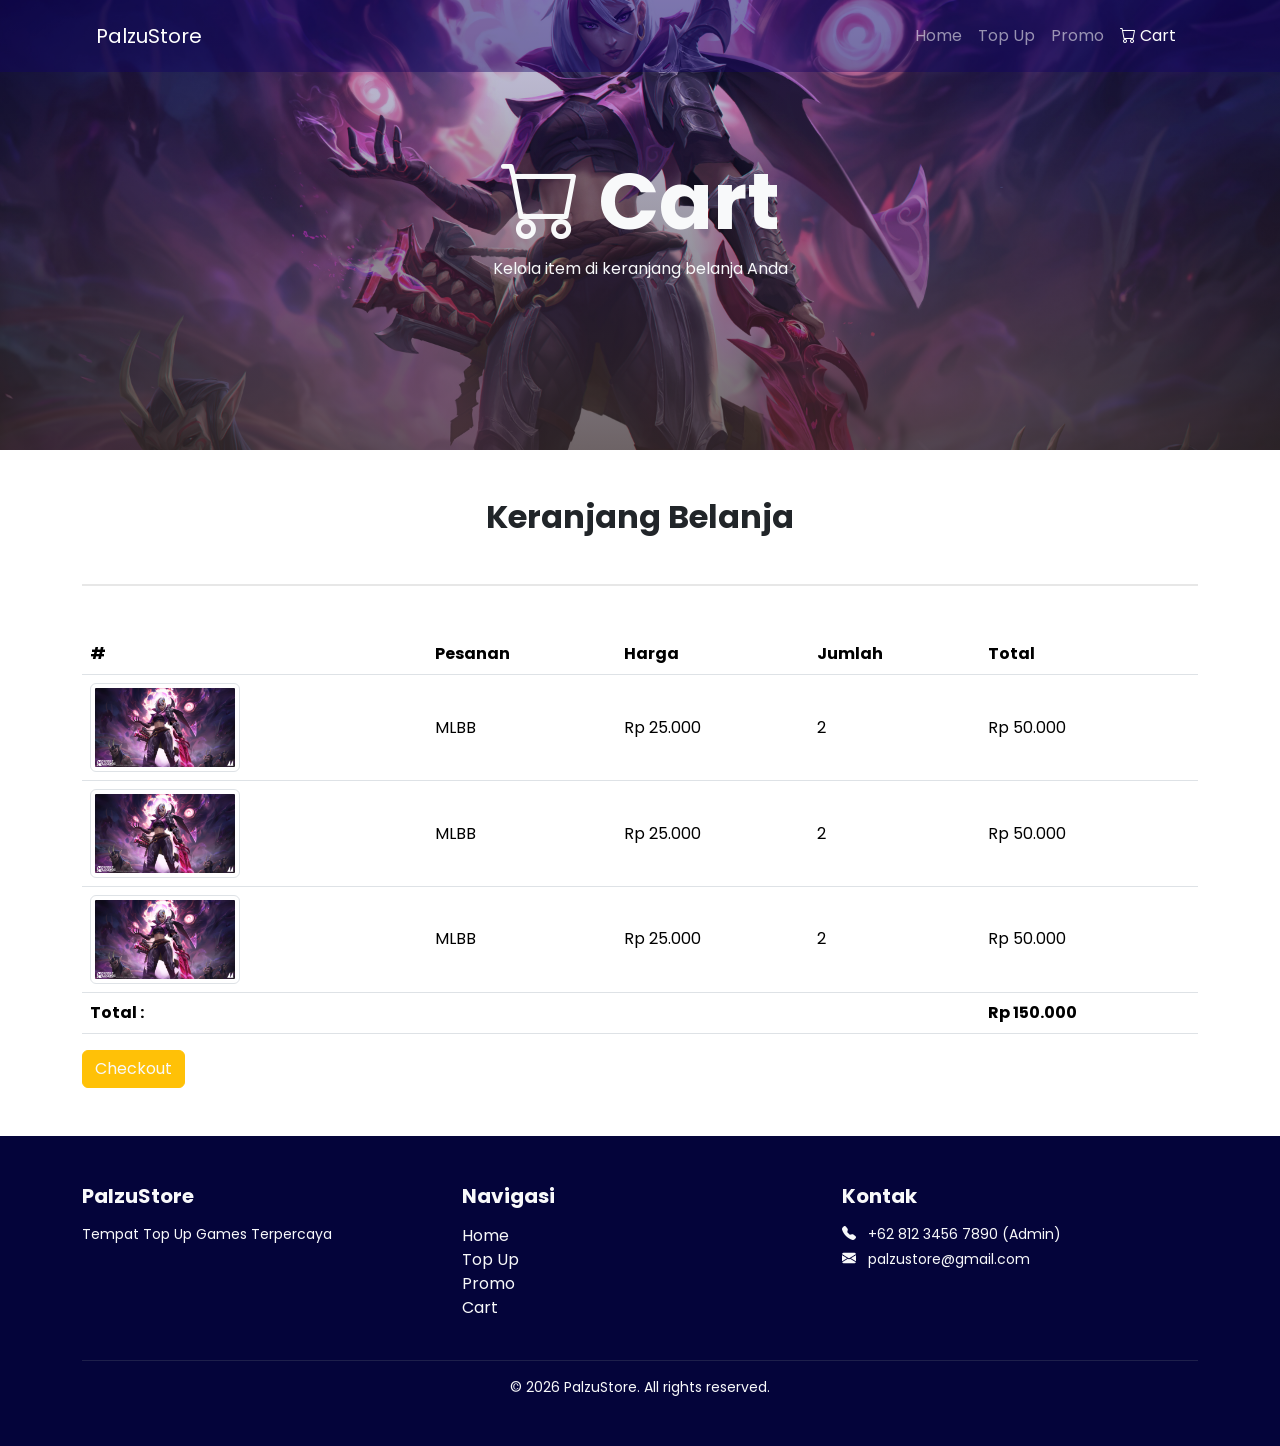
<file: Cart.html>
<!doctype html>
<html lang="en">
  <head>
    <meta charset="UTF-8" />
    <meta name="viewport" content="width=device-width, initial-scale=1.0" />
    <title>PalzuStore - Home</title>
    <link rel="stylesheet" href="css/style.css" />
    <link rel="stylesheet" href="css/bootstrap.css" />
    <link rel="stylesheet" href="css/lightbox.css" />
    <link rel="stylesheet" href="css/lightbox.min.css" />
    <link rel="preconnect" href="https://fonts.googleapis.com" />
    <link rel="preconnect" href="https://fonts.gstatic.com" crossorigin />
    <link
      href="https://fonts.googleapis.com/css2?family=Poppins:ital,wght@0,100;0,200;0,300;0,400;0,500;0,600;0,700;0,800;0,900;1,100;1,200;1,300;1,400;1,500;1,600;1,700;1,800;1,900&display=swap"
      rel="stylesheet"
    />
    <!-- bootstrap icon"> -->
    <link
      rel="stylesheet"
      href="https://cdn.jsdelivr.net/npm/bootstrap-icons@1.13.1/font/bootstrap-icons.css"
    />
  </head>
  <body style="font-family: &quot;Poppins&quot;">
    <nav class="navbar navbar-dark navbar-expand-lg fixed-top bg-nav">
      <div class="container-fluid lg-mx-5 lg-px-5 py-2">
        <a class="navbar-brand" href="#">PalzuStore</a>
        <button
          class="navbar-toggler"
          type="button"
          data-bs-toggle="collapse"
          data-bs-target="#navbarNavAltMarkup"
          aria-controls="navbarNavAltMarkup"
          aria-expanded="false"
          aria-label="Toggle navigation"
        >
          <span class="navbar-toggler-icon"></span>
        </button>
        <div class="collapse navbar-collapse" id="navbarNavAltMarkup">
          <div class="navbar-nav ms-auto">
            <a class="nav-link" href="index.html">Home</a>
            <a class="nav-link" href="TopUp.html">Top Up</a>
            <a class="nav-link" href="Promo.html">Promo</a>
            <a class="nav-link active" aria-current="page" href="#"
              ><i class="bi bi-cart"></i> Cart</a
            >
          </div>
        </div>
      </div>
    </nav>

    <section
      class="container-fluid cart-banner d-flex justify-content-center align-items-center"
    >
      <div class="container text-light">
        <h1 class="display-1 text-center fw-bold hovered-text">
          <i class="bi bi-cart"></i> Cart
        </h1>
        <p class="text-center">Kelola item di keranjang belanja Anda</p>
      </div>
    </section>

    <!-- main table -->
    <section class="container-fluid py-5">
      <div class="container">
        <h2 class="text-center mb-5 fw-bold">Keranjang Belanja</h2>
        <hr style="border: 1px solid rgb(161, 161, 161);" class="mb-5">
        <div class="table-responsive">
          <table class="table">
            <tr>
              <th>#</th>
              <th>Pesanan</th>
              <th>Harga</th>
              <th>Jumlah</th>
              <th>Total</th>
            </tr>
            <tr style="vertical-align: middle">
              <td>
                <a
                  href="images/bg.jpg"
                  data-lightbox="MLBB"
                  data-title="MLBB"
                >
                  <img
                    src="images/bg.jpg"
                    alt="MLBB"
                    class="img-thumbnail d-sm-block d-none"
                    width="150px"
                  />
                  <label class="d-block d-sm-none">MLBB</label>
                </a>
              </td>
              <td>MLBB</td>
              <td>Rp 25.000</td>
              <td>2</td>
              <td>Rp 50.000</td>
            </tr>
            <tr style="vertical-align: middle">
              <td>
                <a
                  href="images/bg.jpg"
                  data-lightbox="MLBB"
                  data-title="MLBB"
                >
                  <img
                    src="images/bg.jpg"
                    alt="MLBB"
                    class="img-thumbnail d-sm-block d-none"
                    width="150px"
                  />
                  <label class="d-block d-sm-none">MLBB</label>
                </a>
              </td>
              <td>MLBB</td>
              <td>Rp 25.000</td>
              <td>2</td>
              <td>Rp 50.000</td>
            </tr>
            <tr style="vertical-align: middle">
              <td>
                <a
                  href="images/bg.jpg"
                  data-lightbox="MLBB"
                  data-title="MLBB"
                >
                  <img
                    src="images/bg.jpg"
                    alt="MLBB"
                    class="img-thumbnail d-sm-block d-none"
                    width="150px"
                  />
                  <label class="d-block d-sm-none">MLBB</label>
                </a>
              </td>
              <td>MLBB</td>
              <td>Rp 25.000</td>
              <td>2</td>
              <td>Rp 50.000</td>
            </tr>
            <tr>
              <th colspan="4">Total :</th>
              <th>Rp 150.000</th>
            </tr>
          </table>
          <button class="btn btn-warning text-light">Checkout</button>
        </div>
      </div>
    </section>

    <!-- Section footer -->
    <footer class="bg-palz text-light py-5" id="footer">
      <div class="container">
        <div class="row text-center text-md-start">
          <div class="col-md-4 mb-3 mb-md-0">
            <h5 class="fw-bold mb-3">PalzuStore</h5>
            <p class="text-light small">Tempat Top Up Games Terpercaya</p>
          </div>
          <div class="col-md-4 mb-3 mb-md-0">
            <h5 class="fw-bold mb-3">Navigasi</h5>
            <ul class="list-unstyled">
              <li>
                <a href="index.html" class="text-light text-decoration-none">Home</a>
              </li>
              <li>
                <a href="TopUp.html" class="text-light text-decoration-none"
                  >Top Up</a
                >
              </li>
              <li>
                <a href="Promo.html" class="text-light text-decoration-none"
                  >Promo</a
                >
              </li>
              <li>
                <a href="#" class="text-light text-decoration-none"
                  >Cart</a
                >
              </li>
            </ul>
          </div>
          <div class="col-md-4">
            <h5 class="fw-bold mb-3">Kontak</h5>
            <ul class="list-unstyled text-light small">
              <li class="mb-1">
                <i class="bi bi-telephone-fill me-2"></i> +62 812 3456 7890
                (Admin)
              </li>
              <li class="mb-1">
                <i class="bi bi-envelope-fill me-2"></i> palzustore@gmail.com
              </li>
            </ul>
          </div>
        </div>
        <hr class="border-secondary mt-4 mb-3" />
        <p class="text-center text-light small mb-0">
          &copy; 2026 PalzuStore. All rights reserved.
        </p>
      </div>
    </footer>

    <script src="js/lightbox.js"></script>
    <script src="js/lightbox.min.js"></script>
    <script src="js/bootstrap.bundle.js"></script>
    <script src="js/lightbox-plus-jquery.js"></script>
    <script src="js/lightbox.min.js"></script>
  </body>
</html>
</file>
<file: css/style.css>
* {
    margin: 0;
    padding: 0;
    box-sizing: border-box;
    font-family: 'Poppins', sans-serif;
}

/* INDEX */
.banner {
    background: linear-gradient(rgba(0, 0, 131, 0.205), rgba(51, 41, 41, 0.712)), url(../images/bg.jpg);
    background-size: cover;
    background-position: center;
    height: 115vh;
}

.bg-nav {
    background-color: rgba(18, 4, 99, 0.418)
}

.banner-badge {
    display: table;
    margin: 0 auto;
    background-color: rgba(30, 5, 88, 0.233);
    padding: 6px 12px;
    color: rgb(255, 255, 255);
    border-radius: 100px;
    border: 2px solid rgb(2, 42, 151);
    margin-bottom: 20px;
}

@media (min-width: 992px) {
    .lg-mx-5 {
        margin-left: 3rem !important;
        margin-right: 3rem !important;
    }

    .lg-px-5 {
        padding-left: 3rem !important;
        padding-right: 3rem !important;
    }
}

#title {
    font-size: 6rem;
    margin-bottom: 0;
}

@media (max-width: 992px) {
    #title {
        font-size: 3rem;
        margin-bottom: 0;
        text-align: center;
    }

    #button {
        display: flex;
        flex-direction: column;
        align-items: center;
    }

    .banner {
        height: auto;
        padding-bottom: 50px;
    }
}

.pointer {
    cursor: pointer;
}

.hovered-card {
    transition: transform 0.3s ease;
}
.hovered-card:hover {
    transform: translateY(-10px);
}

#highlight {
    transition: all 0.3s ease;
}

#highlight:hover {
    transform: translateY(-5px);
}

.hovered-text {
    transition: all 0.3s ease;
}

.hovered-text:hover {
    transform: scale(1.05);
    color: rgb(255, 255, 255);
    text-shadow: 0 0 100px rgba(172, 198, 255, 0.8);
}

.bg-palz {
    background-color: rgb(4, 4, 58);
}

#display .card {
    border-radius: 23px;
    border: 2px solid rgb(14, 14, 110);
}

#display .card img {
    border-top-left-radius: 20px;
    border-top-right-radius: 20px;
    border-bottom-left-radius: 20px;
    border-bottom-right-radius: 20px;
}



/* Top Up */
.t-banner {
    background: linear-gradient(rgba(0, 0, 131, 0.205), rgba(51, 41, 41, 0.712)), url(../images/bg.jpg);
    background-size: cover;
    background-position: center;
    height: 70vh;
}

#game-list {
    background: linear-gradient(rgb(0, 0, 88), rgb(0, 0, 0));
}

.square-img {
    aspect-ratio: 1 / 1;
}

#game-list .hovered-card:hover {
    transform: translateY(-5px);
}

#game-list .card {
    border-radius: 20px;
}

#game-list .card-img-top {
    border-top-left-radius: 20px;
    border-top-right-radius: 20px;
}

.icon-service {
    border: solid rgb(100, 100, 100) 2px;
    padding: 12px;
    border-radius: 100px;
    padding-block: 40px;
}

#layanan {
    background-color: rgb(0, 0, 0);
}

#komen {
    padding: 12px;
    background-color: rgba(0, 0, 0, 0.199);
    border-radius: 20px;
    border: 1px solid rgb(1, 15, 59);
}

.textarea {
    background-color: rgba(0, 0, 0, 0.466);
    border-radius: 20px;
    padding: 12px;
    border: 1px solid rgb(1, 15, 59);
    color: rgb(255, 255, 255);
}

#sec2 .hovered-card:hover {
    transform: translateY(-5px);
}

.games {
    transition: fadeSlideIn 0.4s ease both;
}

.games .hovered-card {
    opacity: 0;
    animation: fadeSlideIn 0.4s ease forwards;
}

.games .hovered-card:nth-child(1) {
    animation-delay: 0.05s;
}
.games .hovered-card:nth-child(2) {
    animation-delay: 0.1s;
}
.games .hovered-card:nth-child(3) {
    animation-delay: 0.15s;
}
.games .hovered-card:nth-child(4) {
    animation-delay: 0.2s;
}
.games .hovered-card:nth-child(5) {
    animation-delay: 0.25s;
}
.games .hovered-card:nth-child(6) {
    animation-delay: 0.3s;
}
.games .hovered-card:nth-child(7) {
    animation-delay: 0.35s;
}
.games .hovered-card:nth-child(8) {
    animation-delay: 0.4s;
}

.card {
    transition: all 1s ease;
    box-shadow: 0 0 10px rgba(16, 5, 112, 0.2);
}

.card:hover {
    box-shadow: 0 0 20px rgba(16, 5, 112, 0.4);
}

.card-hover {
    transition: transform 0.3s ease;
}
.card-hover:hover {
    transform: translateY(-10px);
}



/* Promo */
.promo-section {
    animation: fadeSlideIn 0.4s ease both;
}

@keyframes fadeSlideIn {
    0% {
        opacity: 0;
        transform: translateY(20px);
    }
    100% {
        opacity: 1;
        transform: translateY(0);
    }
}

.promo-section .hovered-card {
    opacity: 0;
    animation: fadeSlideIn 0.4s ease forwards;
}

.promo-section .hovered-card:nth-child(1) {
    animation-delay: 0.05s;
}
.promo-section .hovered-card:nth-child(2) {
    animation-delay: 0.1s;
}
.promo-section .hovered-card:nth-child(3) {
    animation-delay: 0.15s;
}
.promo-section .hovered-card:nth-child(4) {
    animation-delay: 0.2s;
}
.promo-section .hovered-card:nth-child(5) {
    animation-delay: 0.25s;
}
.promo-section .hovered-card:nth-child(6) {
    animation-delay: 0.3s;
}
.promo-section .hovered-card:nth-child(7) {
    animation-delay: 0.35s;
}
.promo-section .hovered-card:nth-child(8) {
    animation-delay: 0.4s;
}

.filter-btn {
    transition: 
        background-color 0.25s ease,
        color 0.25s ease,
        transform 0.15s ease,
        box-shadow 0.25s ease;
}

.filter-btn:active {
    transform: scale(0.95);
}
.filter-btn:active {
    box-shadow: 0 4px 14px rgba(255, 193, 7, 0.45);
}

.land {
    aspect-ratio: 16 / 9;
}




/* cart */
.cart-banner {
    background: linear-gradient(rgba(0, 0, 131, 0.205), rgba(51, 41, 41, 0.712)), url(../images/bg.jpg);
    background-size: cover;
    background-position: center;
    height: 50vh;
}






/* data */
.d-banner {
    background: linear-gradient(rgba(0, 0, 131, 0.605), rgba(51, 41, 41, 1)), url(../images/bg.jpg);
    background-size: cover;
    background-position: center;
    height: auto;
}

@media (max-width: 992px) {
    .d-banner {
        height: auto;
        padding-bottom: 50px;
    }
}

/* Card Utama (Kiri & Kanan) */
.d-card {
    background: rgba(30, 30, 30, 0.7) !important; /* Gelap transparan */
    border: 1px solid rgba(255, 255, 255, 0.1) !important; /* Border tipis agar tegas */
    color: #ffffff !important;
    border-radius: 15px !important;
}

/* Judul dan Teks di dalam Card */
.d-card h5, .d-card h3, .d-card label {
    color: #ffffff !important;
}

/* Input Form (User ID & Server ID) */
.form-control {
    background-color: rgba(255, 255, 255, 0.05) !important;
    border: 1px solid rgba(255, 255, 255, 0.2) !important;
    color: #ffffff !important;
}

.form-control:focus {
    background-color: rgba(255, 255, 255, 0.1) !important;
    border-color: #7d2ae8 !important; /* Warna ungu saat diklik */
    box-shadow: 0 0 0 0.25rem rgba(125, 42, 232, 0.25) !important;
}

/* Badge Nomor (1 & 2) */
.section-badge {
    background-color: #ff4757; /* Warna merah/pink seperti di gambar sebelumnya */
    color: white;
    font-weight: bold;
    border-radius: 50%;
    padding: 5px 12px;
    margin-right: 10px;
}

/* Card Pilihan Nominal (Diamond) */
.nominal-item {
    background: rgba(255, 255, 255, 0.05);
    border: 1px solid rgba(255, 255, 255, 0.1);
    border-radius: 10px;
    transition: all 0.3s ease;
}

.nominal-item:hover {
    background: rgba(125, 42, 232, 0.2); /* Glow ungu saat hover */
    border-color: #7d2ae8;
}

.item-card {
    background-color: #3d3d3d;
    border: 1px solid #4d4d4d;
    border-radius: 10px;
    transition: all 0.2s;
    cursor: pointer;
}

.item-card:hover {
    border-color: #4787ff; /* Warna aksen saat di-hover */
    transform: translateY(-2px);
}
</file>
